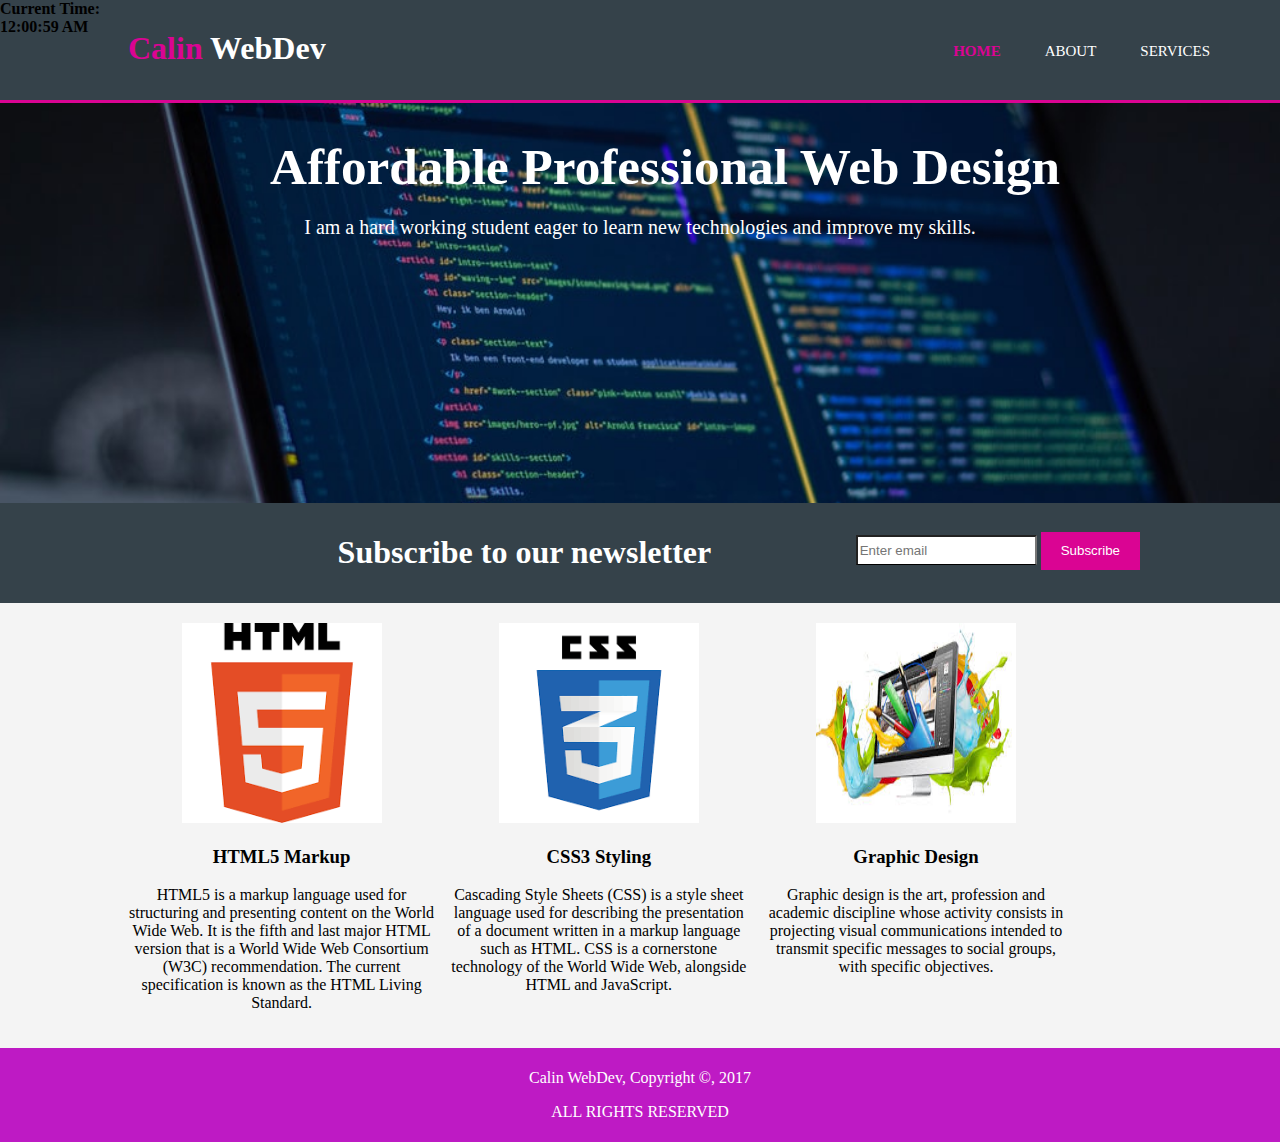
<file: index.html>
<!DOCTYPE html>
<html>

<head>
    <meta charset="UTF-8">
    <meta name="viewport" content="width=device-width, initial-scale=1">
    <meta name="description" content="Primul meu proiect">
    <meta name="keywords" content="HTML, CSS, JavaScript">
    <meta name="author" content="Chelcea Calin">
    <title>
        Calinut | Welcome
    </title>
    <link rel="stylesheet" href="stylesheet.css">

</head>

<body>
    <header>
        <div class="container">
            <div id="branding">
                <h1><span class="highlight">Calin</span> WebDev </h1>
            </div>
        </div>

        <nav>
            <ul>
                <li class="current"><a href="index.html">Home</a></li>
                <li><a href="about.html">About</a></li>
                <li><a href="services.html">Services</a></li>
            </ul>
        </nav>
    </header>

    <section id="showcase">
        <div class="container">
            <h1>Affordable Professional Web Design</h1>
            <p>I am a hard working student eager to learn new technologies and improve my skills.</p>
        </div>
    </section>

 <span id="liveclock" style="position:absolute;left:0;top:0;">
    </span>

  
    

    <section id="newsletter">
        <div class="container">
            <h1>Subscribe to our newsletter</h1>
            <form action="process.php">
                <input type="email" class="margine" placeholder="Enter email ">
                <button type="submit" class="button1">Subscribe</button>
            </form>
        </div>
    </section>



    <section id="boxes">
        <div class="container">
            <div class="box">
                <img src="images/html.png">
                <h3>HTML5 Markup</h3>
                <p>HTML5 is a markup language used for structuring and presenting content on the World Wide Web. It is the fifth and last major HTML version that is a World Wide Web Consortium (W3C) recommendation. The current specification is known as the
                    HTML Living Standard. </p>
            </div>

            <div class="box">
                <img src="images/css.png">
                <h3>CSS3 Styling</h3>
                <p>Cascading Style Sheets (CSS) is a style sheet language used for describing the presentation of a document written in a markup language such as HTML. CSS is a cornerstone technology of the World Wide Web, alongside HTML and JavaScript.
                </p>
            </div>

            <div class="box">
                <img height="200px" width="200px" src="images/Graphic Designd.png">
                <h3>Graphic Design</h3>
                <p>Graphic design is the art, profession and academic discipline whose activity consists in projecting visual communications intended to transmit specific messages to social groups, with specific objectives. </p>
            </div>
        </div>
    </section>

    <footer>
        <p>Calin WebDev, Copyright &copy, 2017</p>
        <p>ALL RIGHTS RESERVED</p>
    </footer>



</body>
<script src="clock.js"></script>

</html>
</file>
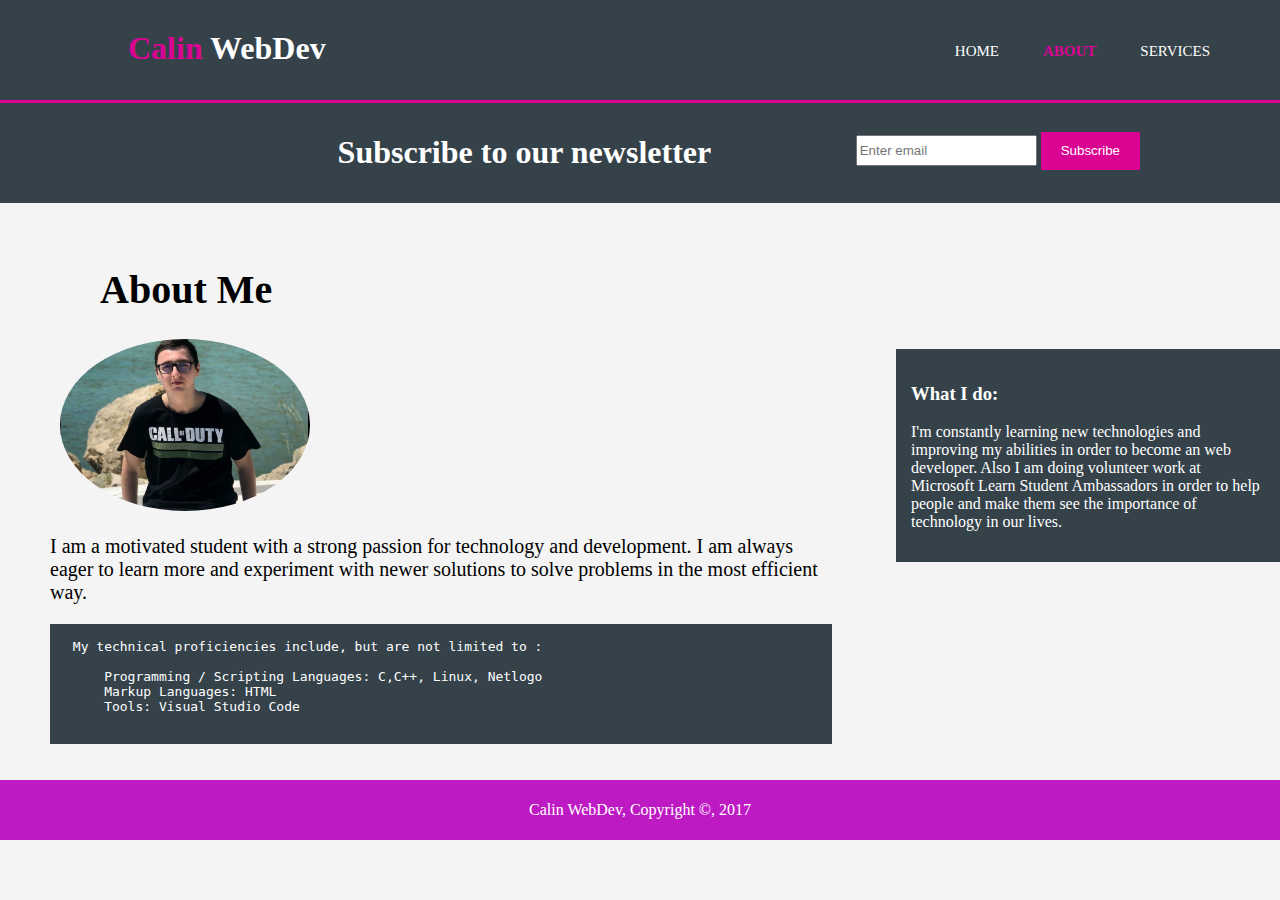
<file: about.html>
<!DOCTYPE html>
<html>

<head>
    <meta charset="UTF-8">
    <meta name="viewport" content="width=device-width, initial-scale=1.0">
    <meta name="description" content="Primul meu proiectutz">
    <meta name="keywords" content="HTML, CSS, JavaScript">
    <meta name="author" content="Chelcea Calin">
    <title>
        Calinut | About
    </title>
    <link rel="stylesheet" href="stylesheet.css">

</head>

<body>


    <header>
        <div class="container">
            <div id="branding">
                <h1><span class="highlight">Calin</span> WebDev </h1>
            </div>
        </div>
        <nav>
            <ul>
                <li><a href="index.html">Home</a></li>
                <li class="current"><a href="about.html">About</a></li>
                <li><a href="services.html">Services</a></li>
            </ul>
        </nav>
    </header>

    <section id="newsletter">
        <div class="container">
            <h1>Subscribe to our newsletter</h1>
            <form action="process.php">
                <input type="email" placeholder="Enter email ">
                <button type="submit" class="button1">Subscribe</button>
            </form>
        </div>
    </section>


    <br>
    <br>
    <article id="main-col">
        <div style="margin-left: 50px;">
            <h1 style="font-size:40px; text-indent: 50px;"> About Me</h1>
            <img width="250px" style="border-radius: 50%; margin-left: 10px;" src="Capture.JPG">
            <p style="font-size: 20px;">I am a motivated student with a strong passion for technology and development. I am always eager to learn more and experiment with newer solutions to solve problems in the most efficient way. </p>
            <p><pre class="dark">
 My technical proficiencies include, but are not limited to :  
 
     Programming / Scripting Languages: C,C++, Linux, Netlogo
     Markup Languages: HTML 
     Tools: Visual Studio Code
                </pre>
            </p>
        </div>
    </article>

    <aside id="sidebar">
        <div class="dark">
            <h3>What I do: </h3>
            <p>I'm constantly learning new technologies and improving my abilities in order to become an web developer. Also I am doing volunteer work at Microsoft Learn Student Ambassadors in order to help people and make them see the importance of technology
                in our lives.
            </p>
    </aside>
    </div>
    </div>
    </section>

    <section id="main">
        <div class="container">

    </section>



    <footer>
        <p>Calin WebDev, Copyright &copy, 2017</p>
    </footer>
</body>
</file>
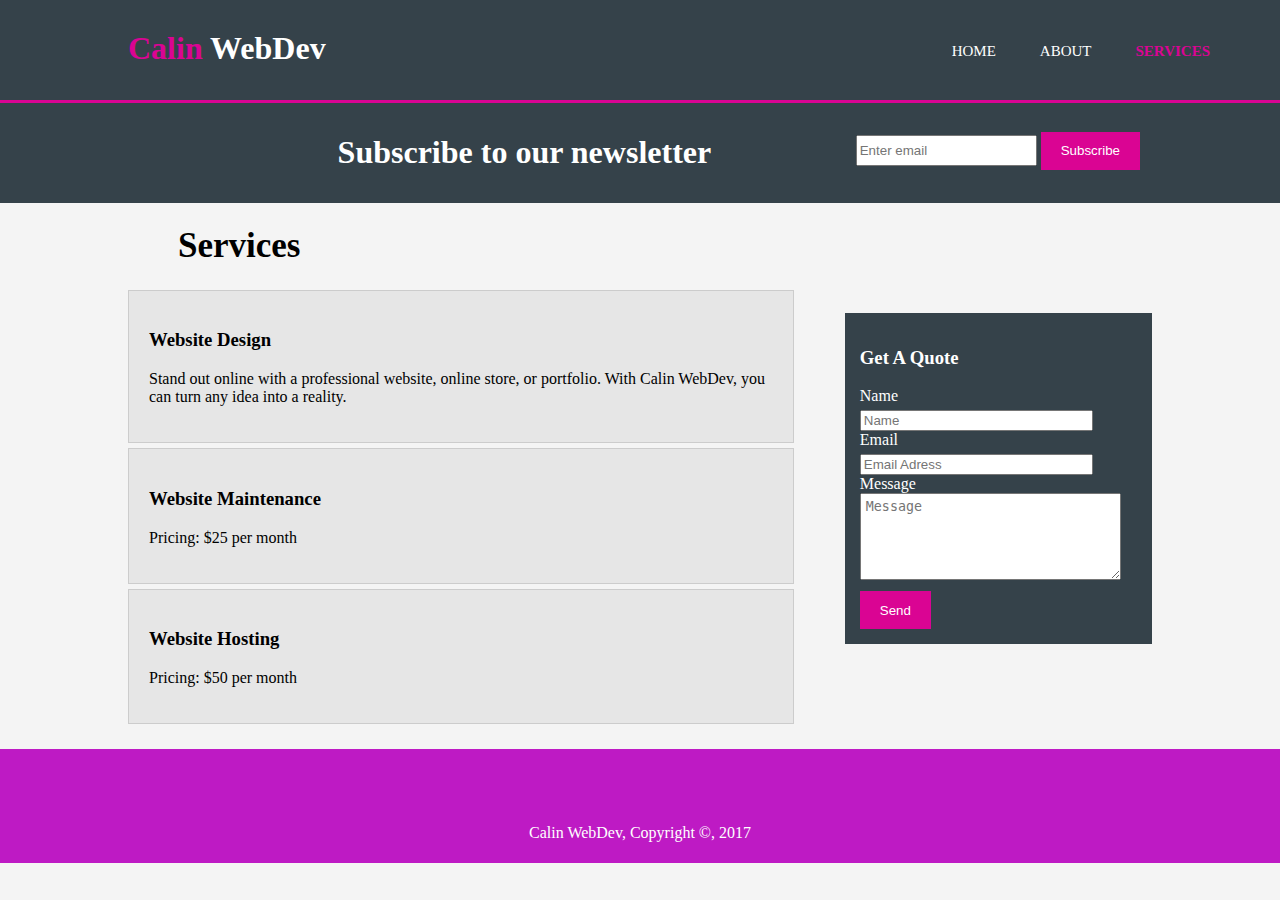
<file: services.html>
<!DOCTYPE html>
<html>

<head>
    <meta charset="UTF-8">
    <meta name="viewport" content="width=device-width, initial-scale=1.0">
    <meta name="description" content="Primul meu proiectutz">
    <meta name="keywords" content="HTML, CSS, JavaScript">
    <meta name="author" content="Chelcea Calin">
    <title>
        Calinut | Services
    </title>
    <link rel="stylesheet" href="stylesheet.css">

</head>

<body>


    <header>
        <div class="container">
            <div id="branding">
                <h1><span class="highlight">Calin</span> WebDev </h1>
            </div>
        </div>
        <nav>
            <ul>
                <li><a href="index.html">Home</a></li>
                <li><a href="about.html">About</a></li>
                <li class="current"><a href="services.html">Services</a></li>
            </ul>
        </nav>
    </header>

    <section id="newsletter">
        <div class="container">
            <h1>Subscribe to our newsletter</h1>
            <form action="process.php">
                <input type="email" placeholder="Enter email ">
                <button type="submit" class="button1">Subscribe</button>
            </form>
        </div>
    </section>


    <section id="main">
        <div class="container">
            <article id="main-col">

                <h1 class="services">Services</h1>
                <ul id="services">
                    <li>
                        <h3>Website Design</h3>
                        <p>Stand out online with a professional website, online store, or portfolio. With Calin WebDev, you can turn any idea into a reality.</p>
                    </li>
                    <li>
                        <h3>Website Maintenance</h3>
                        <p>Pricing: $25 per month</p>
                    </li>
                    <li>
                        <h3>Website Hosting</h3>
                        <p>Pricing: $50 per month</p>
                    </li>
                </ul>
            </article>
            <aside id="sidebar">
                <div class="dark">
                    <h3>Get A Quote</h3>
                    <form class="quote">
                        <div>
                            <label>Name</label><br>
                            <input type="text" placeholder="Name">

                        </div>
                        <div>
                            <label>Email</label><br>
                            <input type="Email" placeholder="Email Adress">
                        </div>
                        <div>
                            <label>Message</label><br>
                            <textarea placeholder="Message" cols="30" rows="5"></textarea>
                        </div>
                        <button class="button1" type="submit">Send</button>

                    </form>


                </div>

            </aside>


        </div>
    </section>


    </div>
    </div>
    </section>




    <footer>
        <br><br>
        <br>
        <p>Calin WebDev, Copyright &copy, 2017</p>
    </footer>
</body>
</file>
<file: stylesheet.css>
body {
    font: 15px 1.5em arial, helvetica, sans-serif;
    padding: 0;
    margin: 0;
    background-color: #f4f4f4;
}


/*     global   */

.container {
    width: 80%;
    margin: auto;
    overflow: hidden;
}

ul {
    padding: 0;
    margin: 0;
}

.button1 {
    height: 38px;
    background: rgb(218, 4, 147);
    border: 0;
    padding-left: 20px;
    padding-right: 20px;
    color: white;
    margin-top: 7px;
}

.dark {
    padding: 15px;
    background: #35424a;
    color: white;
    margin-top: 10px;
    margin-bottom: 10px;
}


/* Header */

header {
    background: #35424a;
    color: white;
    padding-top: 30px;
    min-height: 70px;
    border-bottom: rgb(218, 4, 147) 3px solid;
}

header a {
    color: white;
    text-decoration-line: none;
    text-transform: uppercase;
    font-size: 15px;
}

header li {
    display: flex;
    align-items: flex-end;
    justify-items: right;
    display: inline-flex;
    flex-wrap: wrap;
    padding: 0 20px 0 20px;
}

.titlupaginadespre:hover{
    font-size:bold;
   transform:scale(1.1);
    color:rgb(243, 9, 113);
}

header #design {
    float: left;
}

.margine {
    border-bottom: 1px solid black;
}

.margine:focus {
    border-bottom: 3px solid rgb(8, 173, 250);
}

header #branding h1 {
    margin: 0;
}

header #branding {
    float: left;
}

header #brading h1 {
    margin: 0;
}

header nav {
    float: right;
    margin-top: -25px;
    margin-right: 50px;
}

@keyframes colorarebutonsubmit {
    0% {
        background-color: plum;
    }
    25% {
        background: sandybrown;
    }
    50% {
        background-color: rosybrown;
    }
    75% {
        background-color: salmon;
    }
    100% {
        background-color: red;
    }
}

.button1:hover {
    animation: colorarebutonsubmit 2s linear;
    animation-iteration-count: initial;
}

header .highlight,
header .current a {
    color: rgb(218, 4, 147);
    font-weight: bold;
}

header .highlight {
    display: flex;
    align-items: flex-start;
    display: inline-flex;
}

header a:hover {
    color: rgb(255, 8, 181);
    font-weight: bold;
}


/* SHOWCASE */

#showcase {
    min-height: 400px;
    background-image: url(images/laptop.png);
    background-position: center;
    background-size: cover;
    text-align: center;
    color: white;
}

#showcase h1 {
    margin-left: 50px;
    font-size: 4vw;
    margin-bottom: 10px;
}

#showcase p {
    font-size: 20px;
}


/* Newsletter */

#newsletter {
    padding: 10px;
    color: white;
    background: #35424a;
}

#newsletter h1 {
    margin-left: 20%;
    float: left;
}

#newsletter form {
    float: right;
    margin-top: 7px;
}

#newsletter input[type="email"] {
    margin-top: 15px;
    padding: 4 px;
    height: 25px;
    width: 60%;
}


/*   Boxes */

#boxes {
    margin-top: 20px;
}

.box {
    float: left;
    width: 30%;
    padding-right: 10px;
    text-align: center;
}

.box img {
    width: 200px;
}


/* sidebar */

aside#sidebar {
    float: right;
    width: 30%;
    margin-top: 10px;
}


/* article */

article#main-col {
    float: left;
    width: 65%;
}

footer {
    padding: 5px;
    margin-top: 20px;
    color: white;
    background-color: #be1ac4;
    text-align: center;
}

#main li {
    list-style-type: none;
}

#sidebar input {
    margin-top: 5px;
    width: 225px;
}

aside#sidebar .quote textarea {
    width: 90%;
    ;
    padding: 5px;
}

.services {
    text-indent: 50px;
    font-size: 35px;
}

ul#services li {
    list-style: none;
    padding: 20px;
    border: #cccccc solid 1px;
    margin-bottom: 5px;
    background: #e6e6e6;
}

aside#sidebar {
    margin-top: 100px;
}


/* Media Queries */

@media(max-width:1024px) {
    header #branding,
    header nav,
    header nav li,
    #newsletter h1,
    #newsletter form,
    #boxes .box,
    article#main-col,
    aside#sidebar {
        display: flex;
        flex-wrap: wrap;
        text-align: center;
        width: 100%;
    }
    header {
        padding-bottom: 20px;
    }
    #showcase h1 {
        margin-top: 20%;
    }
    #newsletter button,
    .quote .button1 {
        display: block;
        width: 100%;
    }
    #newsletter form input[type="email"],
    .quote input,
    .quote textarea {
        width: 100%;
        margin-bottom: 5px;
    }
}

@-o-viewport {
    zoom: 1.0;
    width: extend-to-zoom;
}

@-ms-viewport {
    zoom: 1.0;
    width: extend-to-zoom;
}
</file>
